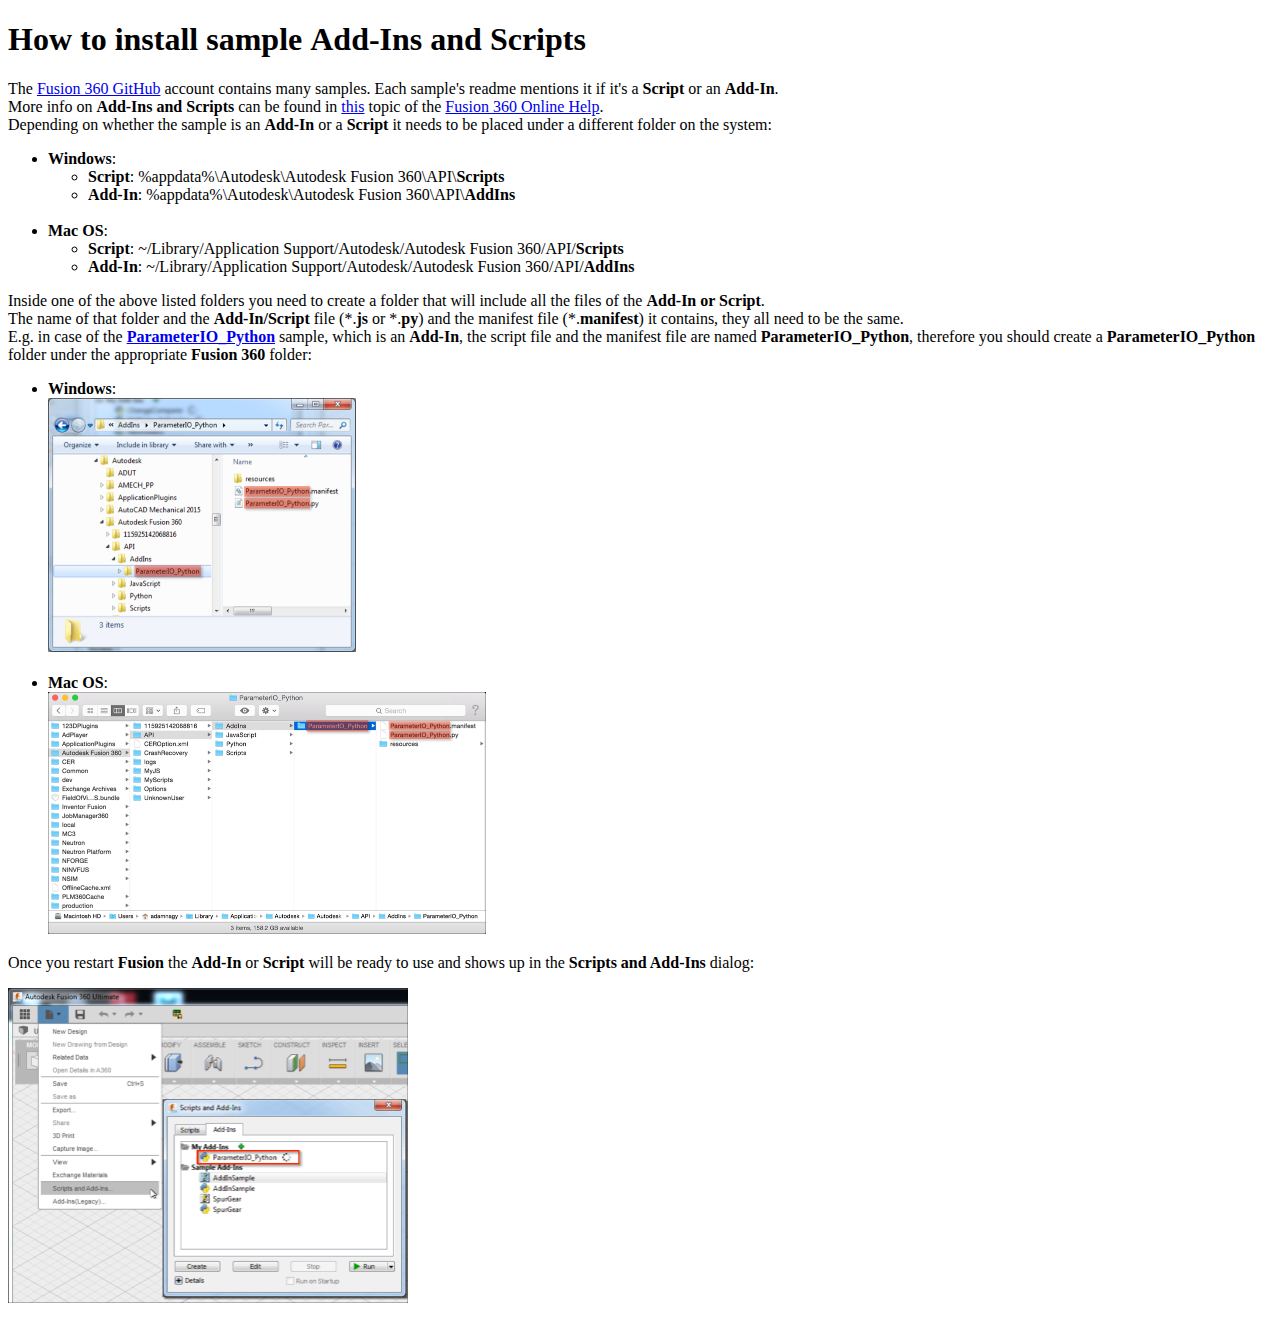
<file: Installation.html>
<!DOCTYPE html>
<html>
<head lang="en">
    <meta charset="UTF-8">
    <title>How to install sample Add-Ins and Scripts</title>
    <link rel="shortcut icon" href="favicon.ico">
</head>
<body>
<h1>How to install sample <strong>Add-Ins</strong> and <strong>Scripts</strong></h1>
<p>
    The <a href="https://github.com/AutodeskFusion360">Fusion 360 GitHub</a> account contains many samples. Each sample's readme mentions it if it's a <strong>Script</strong> or an <strong>Add-In</strong>. <br />
    More info on <strong>Add-Ins and Scripts</strong> can be found in <a href="http://help.autodesk.com/cloudhelp/ENU/Fusion-360-API/files/AddInOverview.htm">this</a> topic of the
    <a href="http://fusion360.autodesk.com/resources/">Fusion 360 Online Help</a>. <br />
    Depending on whether the sample is an <strong>Add-In</strong> or a <strong>Script</strong> it needs to be placed under a different folder on the system:
    <ul>
        <li><strong>Windows</strong>:<br />
            <ul>
                <li><strong>Script</strong>: %appdata%\Autodesk\Autodesk Fusion 360\API\<strong>Scripts</strong></li>
                <li><strong>Add-In</strong>: %appdata%\Autodesk\Autodesk Fusion 360\API\<strong>AddIns</strong></li>
                <br />
            </ul>
        </li>
        <li><strong>Mac OS</strong>:
            <ul>
                <li><strong>Script</strong>: ~/Library/Application Support/Autodesk/Autodesk Fusion 360/API/<strong>Scripts</strong></li>
                <li><strong>Add-In</strong>: ~/Library/Application Support/Autodesk/Autodesk Fusion 360/API/<strong>AddIns</strong></li>
            </ul>
        </li>
    </ul>
</p>

<p>
    Inside one of the above listed folders you need to create a folder that will include all the files of the <strong>Add-In or Script</strong>. <br />
    The name of that folder and the <strong>Add-In/Script</strong> file (*.<strong>js</strong> or *.<strong>py</strong>) and
    the manifest file (*.<strong>manifest</strong>) it contains, they all need to be the same. <br />
    E.g. in case of the <a href="https://github.com/AutodeskFusion360/ParameterIO_Python"><strong>ParameterIO_Python</strong></a> sample,
    which is an <strong>Add-In</strong>, the script file and the manifest file are named <strong>ParameterIO_Python</strong>, therefore you should create a <strong>ParameterIO_Python</strong>
    folder under the appropriate <strong>Fusion 360</strong> folder:
    <ul>
        <li><strong>Windows</strong>:<br />
            <img src="images\installation\ParameterIO_Python_Windows.png" width="308" height="254" />
            <br />&nbsp;
        </li>
        <li><strong>Mac OS</strong>:<br />
            <img src="images\installation\ParameterIO_Python_MacOS.png" width="438" height="242"/>
        </li>
    </ul>
</p>

<p>
    Once you restart <strong>Fusion</strong> the <strong>Add-In</strong> or <strong>Script</strong> will be ready to use and shows up in the <strong>Scripts and Add-Ins</strong> dialog:
</p>
<p>
    <img src="images\installation\ScriptsAndAddIns.png" width="400" height="315" />
</p>


</body>
</html>
</file>
